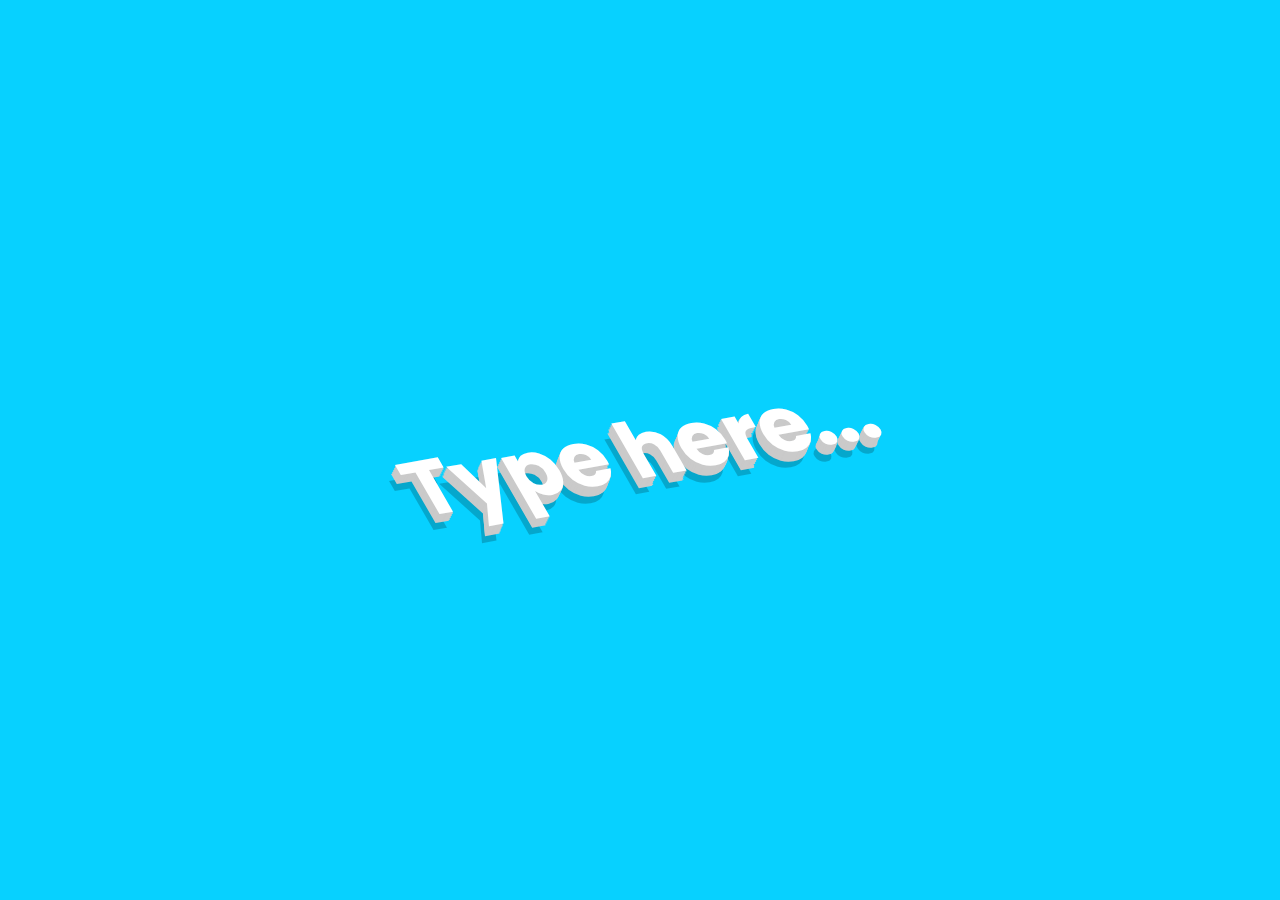
<file: 3D-typography/index.html>
<!DOCTYPE html>
<html lang="en">
  <head>
    <meta charset="UTF-8" />
    <meta name="viewport" content="width=\, initial-scale=1.0" />
    <meta http-equiv="X-UA-Compatible" content="ie=edge" />
    <title>3D Text</title>
    <link rel="stylesheet" href="style.css" />
  </head>
  <body>
    <div class="container">
      <h1 contenteditable="true" class="h1">Type here...</h1>
    </div>
  </body>
</html>
</file>
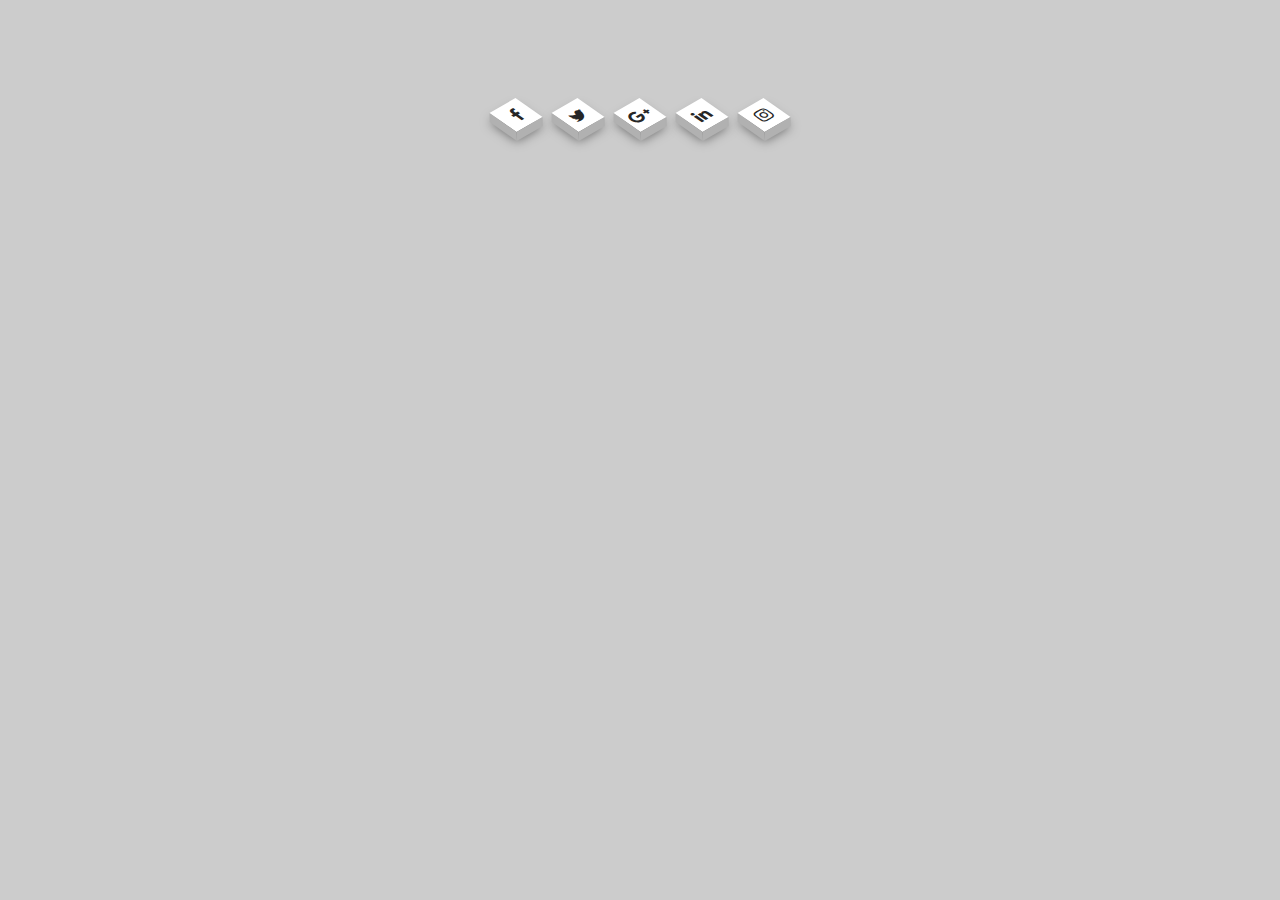
<file: isometric-social-icons/index.html>
<!DOCTYPE html>
<html lang="en">
  <head>
    <meta charset="UTF-8" />
    <meta name="viewport" content="width=device-width, initial-scale=1.0" />
    <meta http-equiv="X-UA-Compatible" content="ie=edge" />
    <title>Isometric social icons</title>
    <link
      href="https://stackpath.bootstrapcdn.com/font-awesome/4.7.0/css/font-awesome.min.css"
      rel="stylesheet"
      integrity="sha384-wvfXpqpZZVQGK6TAh5PVlGOfQNHSoD2xbE+QkPxCAFlNEevoEH3Sl0sibVcOQVnN"
      crossorigin="anonymous"
    />
    <link rel="stylesheet" href="./style.css" />
  </head>
  <body>
    <div class="container">
      <ul class="social-items-container">
        <li class="social-item">
          <a class="social-item-link facebook" href="#"
            ><i class="social-item-icon fa fa-facebook-f"></i
          ></a>
        </li>
        <li class="social-item">
          <a class="social-item-link twitter" href=""
            ><i class="social-item-icon fa fa-twitter"></i
          ></a>
        </li>
        <li class="social-item">
          <a class="social-item-link google" href=""
            ><i class="social-item-icon fa fa-google-plus"></i
          ></a>
        </li>
        <li class="social-item">
          <a class="social-item-link linkedin" href=""
            ><i class="social-item-icon fa fa-linkedin"></i
          ></a>
        </li>
        <li class="social-item">
          <a class="social-item-link instagram" href=""
            ><i class="social-item-icon fa fa-instagram"></i
          ></a>
        </li>
      </ul>
    </div>
  </body>
</html>
</file>
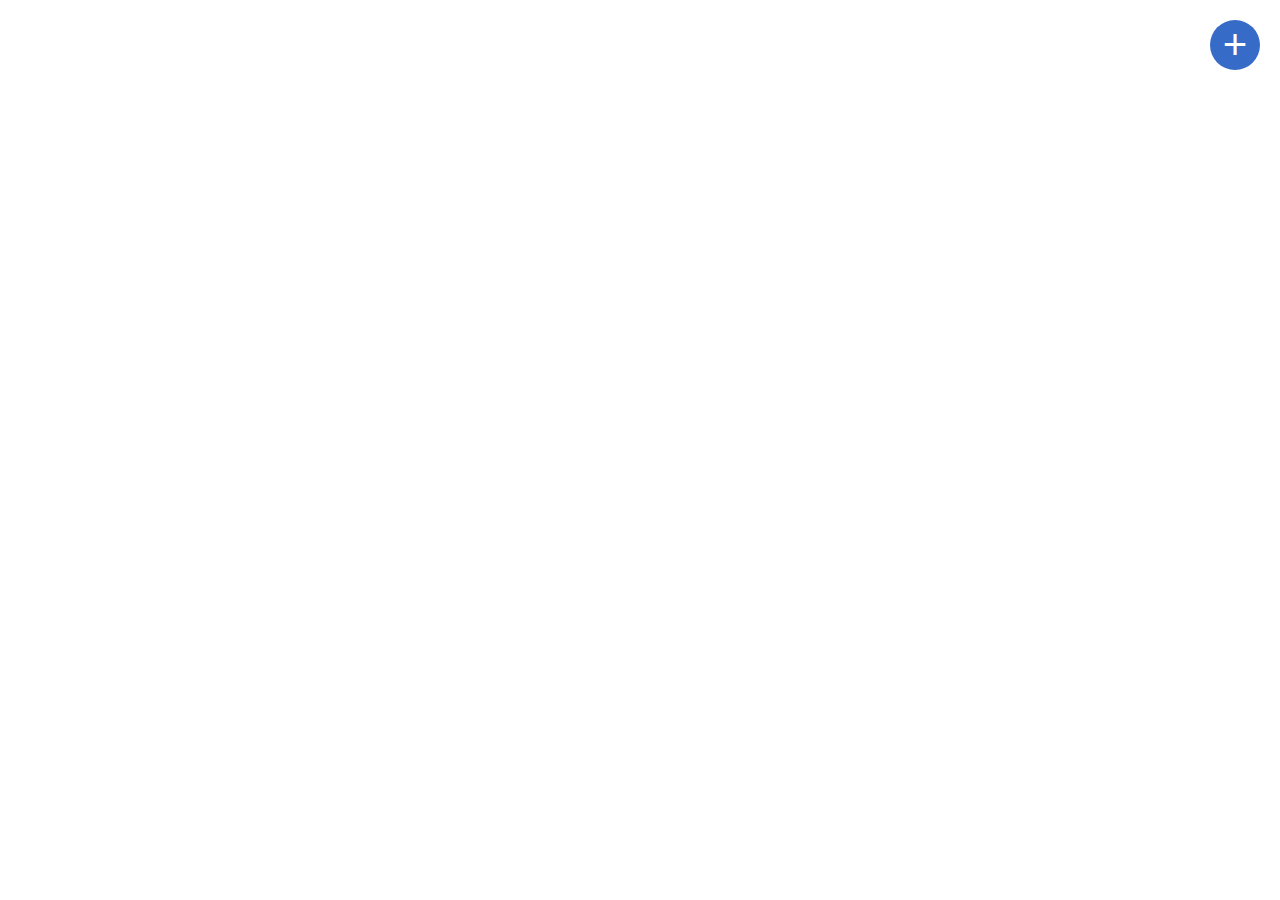
<file: Plus-menu/index.html>
<!DOCTYPE html>
<html lang="en">
<head>
	<meta charset="UTF-8">
	<title>Menu button</title>
	<link rel="stylesheet" href="https://necolas.github.io/normalize.css/8.0.0/normalize.css">
	<link rel="stylesheet" href="css/index.css">
</head>
<body>
		<div class="hideMenuContainer">
			<button class="hideShowButton">
				+
			</button>
			<div class="hideMenu">
				<h4 class="hideMenuTitle">Add integration</h4>
				<ul class="hideMenuList">
					<li>
                      <span class="hideMenuListIcon"></span>
                      Stack
                    </li>
					<li>
                      <span class="hideMenuListIcon"></span>
                      Jira
                    </li>
					<li>
                      <span class="hideMenuListIcon"></span>
                      HipChat
                    </li>
				</ul>	
			</div>			
		</div>

	<script src="js/index.js"></script>
</body>
</html>
</file>
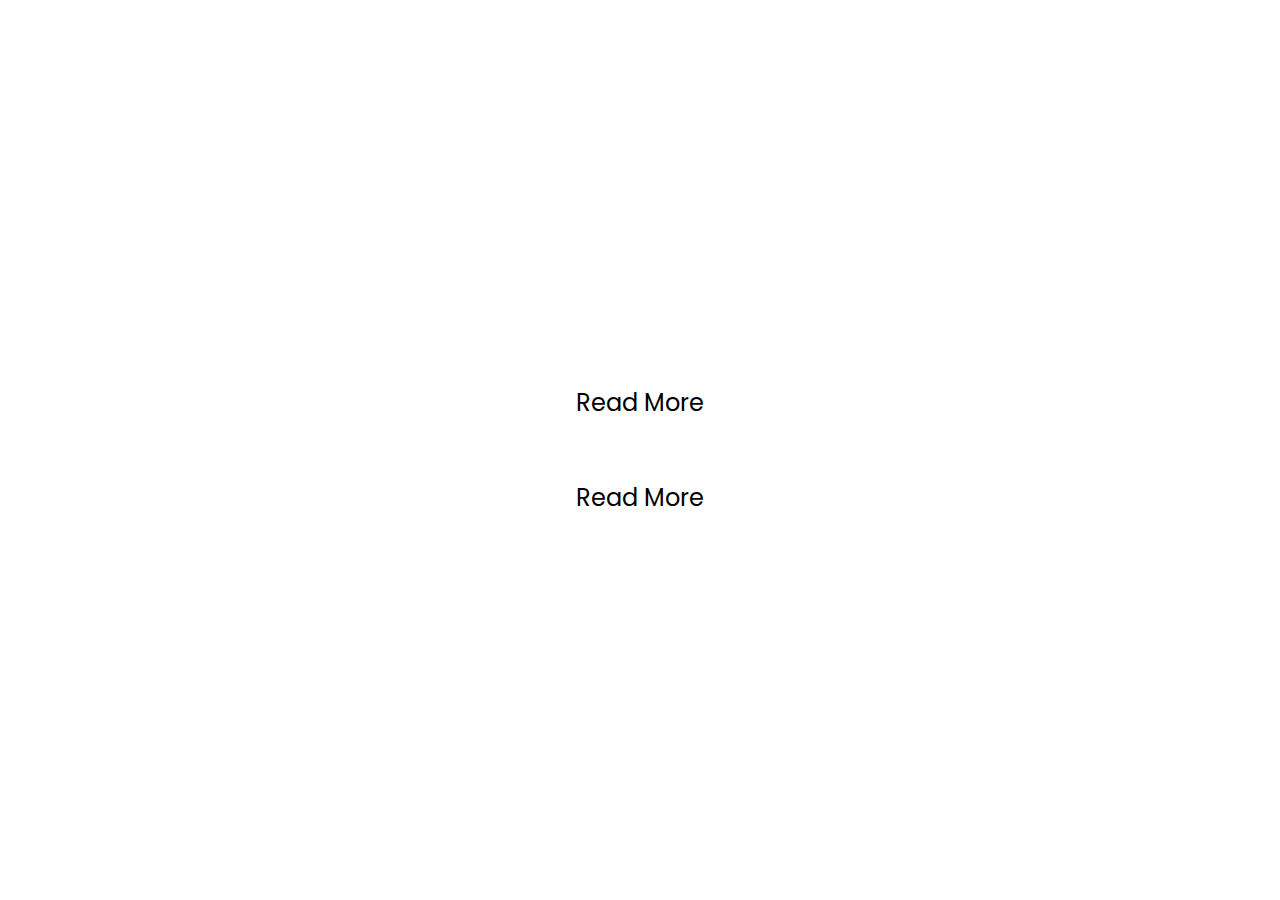
<file: readmore-hover/index.html>
<!DOCTYPE html>
<html lang="en">
  <head>
    <meta charset="UTF-8" />
    <meta name="viewport" content="width=device-width, initial-scale=1.0" />
    <meta http-equiv="X-UA-Compatible" content="ie=edge" />
    <title>Read more hover effect</title>
    <link rel="stylesheet" href="style.css" />
  </head>
  <body>
    <div class="container">
      <a class="readmore-link red" href="">
          <span class="readmore-text">Read More</span>
        </a class="readmore-link">
      <a class="readmore-link blue" href="">
          <span class="readmore-text">Read More</span>
        </a>
    </div>
  </body>
</html>
</file>
<file: 3D-typography/style.css>
@import url("https://fonts.googleapis.com/css?family=Poppins&display=swap");
* {
  margin: 0;
  padding: 0;
  font-family: "Poppins", sans-serif;
  -webkit-box-sizing: border-box;
          box-sizing: border-box;
}

.container {
  display: -webkit-box;
  display: -ms-flexbox;
  display: flex;
  -webkit-box-pack: center;
      -ms-flex-pack: center;
          justify-content: center;
  -webkit-box-align: center;
      -ms-flex-align: center;
          align-items: center;
  min-height: 100vh;
  background-color: #07d1ff;
  overflow: hidden;
}

.h1 {
  width: 100%;
  color: white;
  font-size: 5em;
  outline: none;
  text-align: center;
  -webkit-user-select: none;
     -moz-user-select: none;
      -ms-user-select: none;
          user-select: none;
  -webkit-transform: rotate(-10deg) skewX(20deg);
      -ms-transform: rotate(-10deg) skewX(20deg);
          transform: rotate(-10deg) skewX(20deg);
  text-shadow: -1px 1px #cacaca, -2px 2px #cacaca, -3px 3px #cacaca, -4px 4px #cacaca, -5px 5px #cacaca, -6px 6px #cacaca, -7px 7px #cacaca, -8px 8px #cacaca, -9px 9px #cacaca, -15px 15px rgba(0, 0, 0, 0.2);
}
</file>
<file: isometric-social-icons/style.css>
body {
  margin: 0;
  padding: 0;
  background-color: #ccc;
}

.social-items-container {
  margin: 100px 0 0;
  padding: 0;
  display: -webkit-box;
  display: -ms-flexbox;
  display: flex;
  -webkit-box-pack: center;
      -ms-flex-pack: center;
          justify-content: center;
}

.social-item {
  list-style-type: none;
  margin: 0 16px;
}

.social-item-link {
  position: relative;
  height: 30px;
  width: 30px;
  display: block;
  background-color: white;
  text-align: center;
  -webkit-transform: rotate(-30deg) skew(25deg) translate(0, 0) perspective(1000px);
          transform: rotate(-30deg) skew(25deg) translate(0, 0) perspective(1000px);
  -webkit-transition: 0.5s;
  -o-transition: 0.5s;
  transition: 0.5s;
  -webkit-box-shadow: -8px 8px 10px rgba(0, 0, 0, 0.5);
          box-shadow: -8px 8px 10px rgba(0, 0, 0, 0.5);
}

.social-item-link::before, .social-item-link::after {
  position: absolute;
  content: "";
  background-color: #b1b1b1;
  -webkit-transition: 0.5s;
  -o-transition: 0.5s;
  transition: 0.5s;
}

.social-item-link::before {
  top: 4px;
  left: -8px;
  height: 100%;
  width: 8px;
  -webkit-transform: rotate(0) skewY(-45deg);
      -ms-transform: rotate(0) skewY(-45deg);
          transform: rotate(0) skewY(-45deg);
}

.social-item-link::after {
  bottom: -8px;
  left: -4px;
  height: 8px;
  width: 100%;
  -webkit-transform: rotate(0) skewX(-45deg);
      -ms-transform: rotate(0) skewX(-45deg);
          transform: rotate(0) skewX(-45deg);
}

.social-item-link:hover {
  -webkit-transform: rotate(-30deg) skew(25deg) translate(10px, -10px) perspective(1000px);
          transform: rotate(-30deg) skew(25deg) translate(10px, -10px) perspective(1000px);
  -webkit-box-shadow: -20px 20px 20px rgba(0, 0, 0, 0.5);
          box-shadow: -20px 20px 20px rgba(0, 0, 0, 0.5);
}

.social-item-link:hover.facebook {
  background-color: #3b5999;
}

.social-item-link:hover.facebook::before {
  background-color: #2e4a86;
}

.social-item-link:hover.facebook::after {
  background-color: #4a69ad;
}

.social-item-link:hover.twitter {
  background-color: #55acee;
}

.social-item-link:hover.twitter::before {
  background-color: #4184b7;
}

.social-item-link:hover.twitter::after {
  background-color: #4d9fde;
}

.social-item-link:hover.google {
  background-color: #dd4b39;
}

.social-item-link:hover.google::before {
  background-color: #c13929;
}

.social-item-link:hover.google::after {
  background-color: #e8432e;
}

.social-item-link:hover.linkedin {
  background-color: #0077b5;
}

.social-item-link:hover.linkedin::before {
  background-color: #036aa0;
}

.social-item-link:hover.linkedin::after {
  background-color: #0d82bf;
}

.social-item-link:hover.instagram {
  background-color: #e4405f;
}

.social-item-link:hover.instagram::before {
  background-color: #d02d4c;
}

.social-item-link:hover.instagram::after {
  background-color: #f1395c;
}

.social-item-link:hover .social-item-icon {
  color: white;
}

.social-item-icon {
  font-size: 16px;
  line-height: 30px;
  color: #262626;
  -webkit-transition: 0.5s;
  -o-transition: 0.5s;
  transition: 0.5s;
}
</file>
<file: Plus-menu/css/index.css>
.hideMenuContainer {
  position: absolute;
  top: 20px;
  right: 20px;
  width: 50px;
  height: 50px;
  border-radius: 50%;
  transition: 0.2s;
  background: #366cc8;
  overflow: hidden;
}

.hideMenuContainer.showMenu {
  transition: 0.4s;
  background: white;
  width: 171px;
  height: 110px;
  border-radius: 5px;
  border: 1px solid #ccc;
  padding: 12px 20px;
  box-shadow: 0 4px 10px -2px;   
}

.hideShowButton {
  background: transparent;
  color: white;
  font-size: 42px;
  border: 0;
  line-height: 39px;
  transition: 0.2s;
  position: absolute;
  top: 3.5px;
  right: 0;
  display: block;
  width: 50px;
  cursor: pointer;
  outline: none;
  z-index: 20; 
} 

.hideMenuContainer.showMenu .hideShowButton {
  color: #7b7b7d;
  transform: rotate(405deg);
}

.hideMenu {
  opacity: 0;
  transition: 0.2s;
}

.hideMenuContainer.showMenu .hideMenu {
  opacity: 1;
}

.hideMenuList {
  list-style: none;
  padding: 0;
  margin: 0;
}

.hideMenuList > li {
  margin: 0 0 5px 0;
  transition: 0.4s;
  transform: translateX(30px);
}

.hideMenuContainer.showMenu .hideMenuList > li {
  transform: translateX(0);
}

.hideMenuList > li:nth-child(1) {
  transition-delay: 0.06s;
}

.hideMenuList > li:nth-child(2) {
  transition-delay: 0.09s;
}

.hideMenuList > li:nth-child(3) {
  transition-delay: 0.12s;
}

.hideMenuListIcon{
  width: 18px;
  height: 18px;
  display: inline-block;
  border-radius: 3px;
  vertical-align: middle;
  background: red;
  position: relative;
  top: -1px;
  margin: 0 4px 0 0;
}
.hideMenuTitle {
  margin: 0 0 8px 0;
}
</file>
<file: readmore-hover/style.css>
@import url("https://fonts.googleapis.com/css?family=Poppins&display=swap");
* {
  font-family: "Poppins", sans-serif;
  margin: 0;
  padding: 0;
}

.container {
  min-height: 100vh;
  display: -webkit-box;
  display: -ms-flexbox;
  display: flex;
  -webkit-box-pack: center;
      -ms-flex-pack: center;
          justify-content: center;
  -webkit-box-align: center;
      -ms-flex-align: center;
          align-items: center;
  -webkit-box-orient: vertical;
  -webkit-box-direction: normal;
      -ms-flex-direction: column;
          flex-direction: column;
}

.readmore-link {
  position: relative;
  width: 300px;
  height: 75px;
  margin: 10px 0;
  font-size: 24px;
  display: -webkit-inline-box;
  display: -ms-inline-flexbox;
  display: inline-flex;
  -webkit-box-pack: center;
      -ms-flex-pack: center;
          justify-content: center;
  -webkit-box-align: center;
      -ms-flex-align: center;
          align-items: center;
  color: black;
  text-decoration: none;
  -webkit-transition: 0.5s;
  -o-transition: 0.5s;
  transition: 0.5s;
}

.readmore-link::before {
  content: "";
  position: absolute;
  top: 0;
  left: 0;
  width: 0;
  height: 100%;
  background-size: cover;
  -webkit-transform-origin: left;
      -ms-transform-origin: left;
          transform-origin: left;
  -webkit-transition: 0.5s;
  -o-transition: 0.5s;
  transition: 0.5s;
}

.readmore-link:hover {
  color: white;
}

.readmore-link:hover::before {
  width: 100%;
}

.readmore-link.blue::before {
  background-image: url("./btn-bg2.png");
}

.readmore-link.red::before {
  background-image: url("./btn-bg1.png");
}

.readmore-text {
  position: relative;
  z-index: 1;
}
</file>
